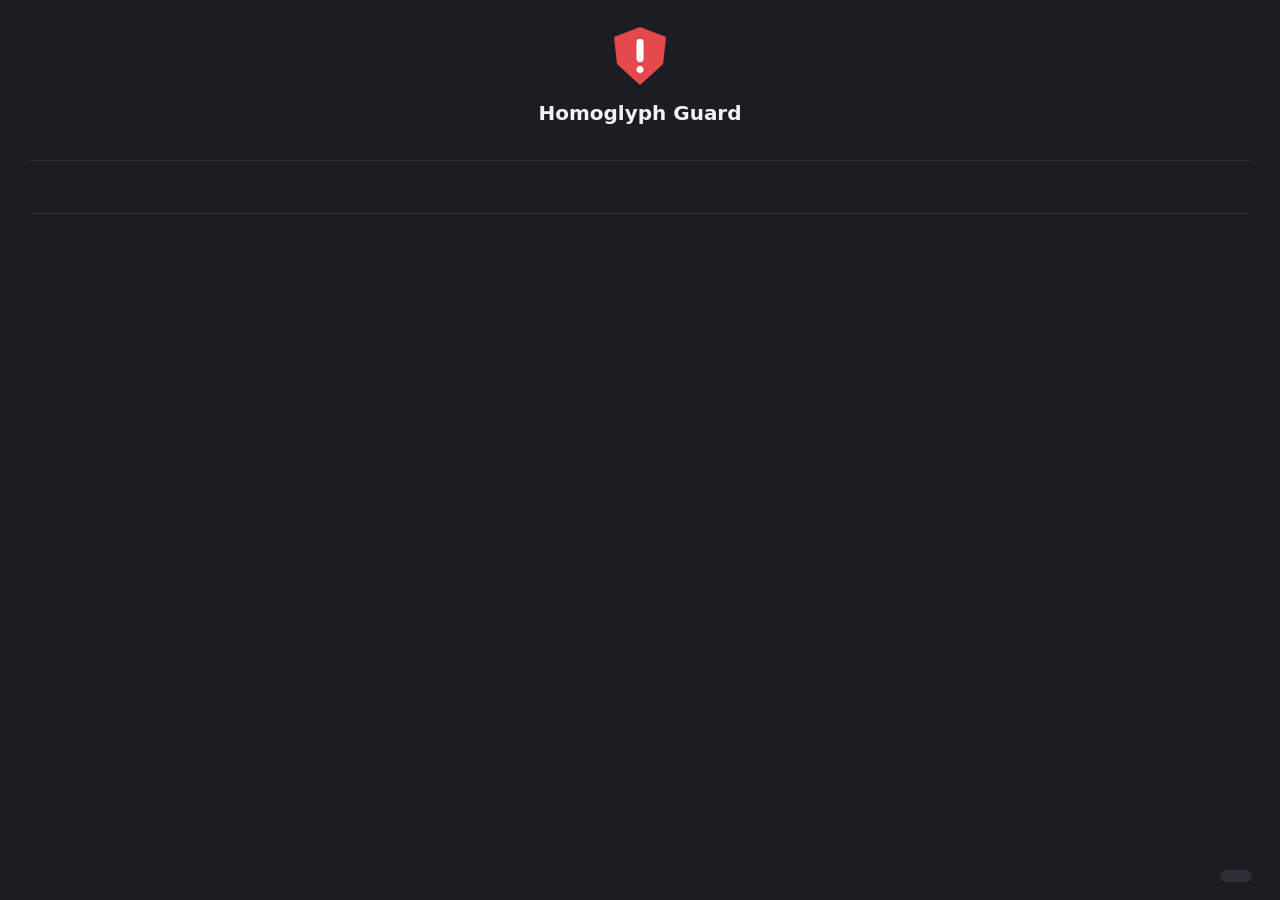
<file: ui/about.html>
<!doctype html>
<html lang="en">
<head>
  <meta charset="utf-8" />
  <title>Homoglyph Guard</title>
  <link rel="stylesheet" href="about.css" />
</head>
<body>
  <main>
    <img class="logo" src="logo.png" alt="" />
    <h1 id="name">Homoglyph Guard</h1>
    <div id="version" class="version"></div>
    <p id="description" class="description"></p>

    <dl>
      <dt id="l-developer"></dt><dd id="developer"></dd>
      <dt id="l-email"></dt><dd id="email" class="sel"></dd>
      <dt id="l-website"></dt><dd id="website" class="sel"></dd>
      <dt id="l-license"></dt><dd id="license"></dd>
      <dt id="l-protected"></dt><dd id="protected"></dd>
    </dl>

    <footer>
      <span id="copyright"></span>
      <button id="close"></button>
    </footer>
  </main>
  <script src="about.js"></script>
</body>
</html>
</file>
<file: ui/about.css>
:root {
  --bg: #1b1d22;
  --line: #2c2f36;
  --text: #f2f3f5;
  --muted: #a4a8b1;
  --accent: #e5484d;
  color-scheme: dark;
}
* { box-sizing: border-box; margin: 0; padding: 0; }
html, body {
  height: 100%;
  background: var(--bg);
  color: var(--text);
  font: 13px/1.5 system-ui, -apple-system, "Segoe UI", Ubuntu, sans-serif;
  user-select: none;
  overflow: hidden;
}
main { height: 100%; display: flex; flex-direction: column; align-items: center; padding: 24px 28px 18px; }
.logo { width: 64px; height: 64px; margin-bottom: 10px; }
h1 { font-size: 20px; font-weight: 700; }
.version { color: var(--muted); font-size: 12px; margin-top: 2px; }
.description { color: var(--muted); text-align: center; margin: 14px 0 16px; max-width: 340px; }
dl {
  display: grid; grid-template-columns: max-content 1fr; gap: 6px 14px;
  width: 100%; padding: 14px 0; border-top: 1px solid var(--line); border-bottom: 1px solid var(--line);
}
dt { color: var(--muted); }
dd { word-break: break-all; }
.sel { user-select: text; cursor: text; }
footer { margin-top: auto; width: 100%; display: flex; align-items: center; justify-content: space-between; padding-top: 14px; }
#copyright { color: var(--muted); font-size: 12px; }
button {
  background: var(--line); color: var(--text); border: 0; border-radius: 6px;
  padding: 6px 16px; font: inherit; cursor: pointer;
}
button:hover { background: #3a3e47; }
</file>
